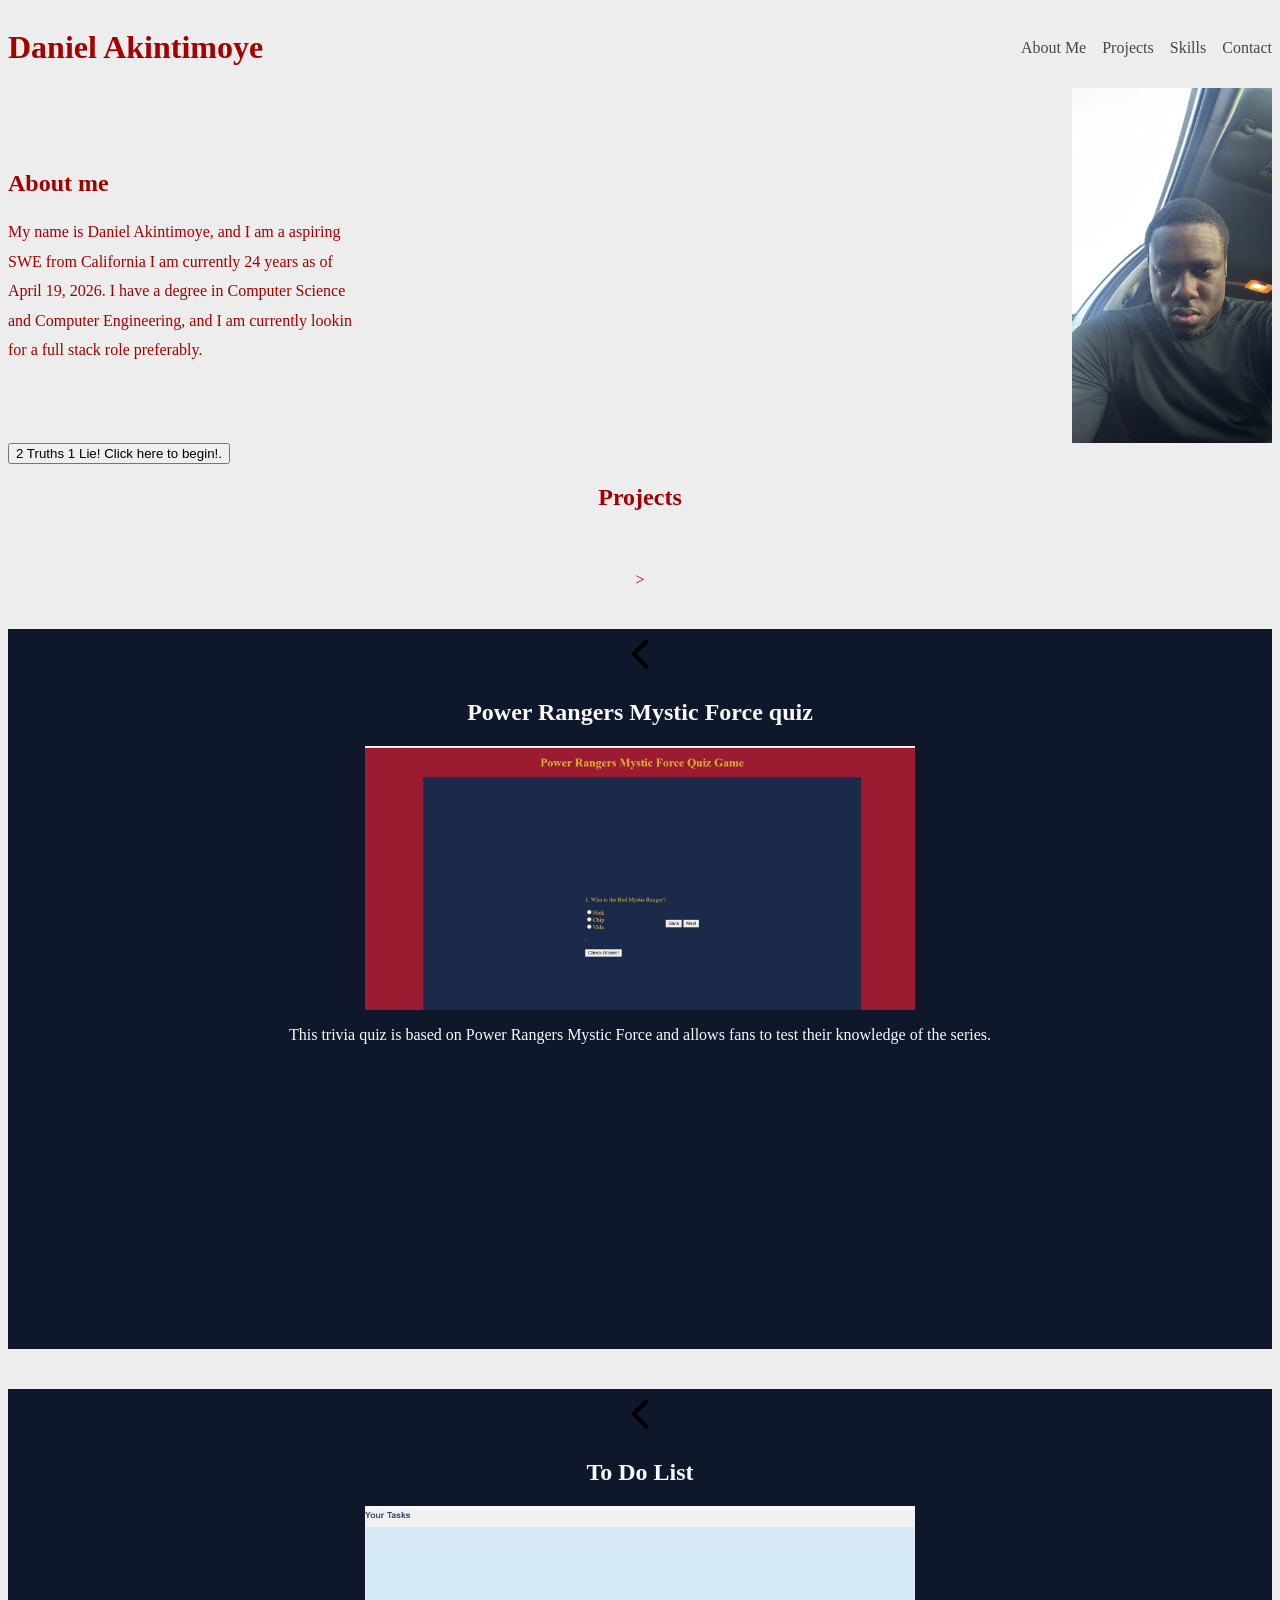
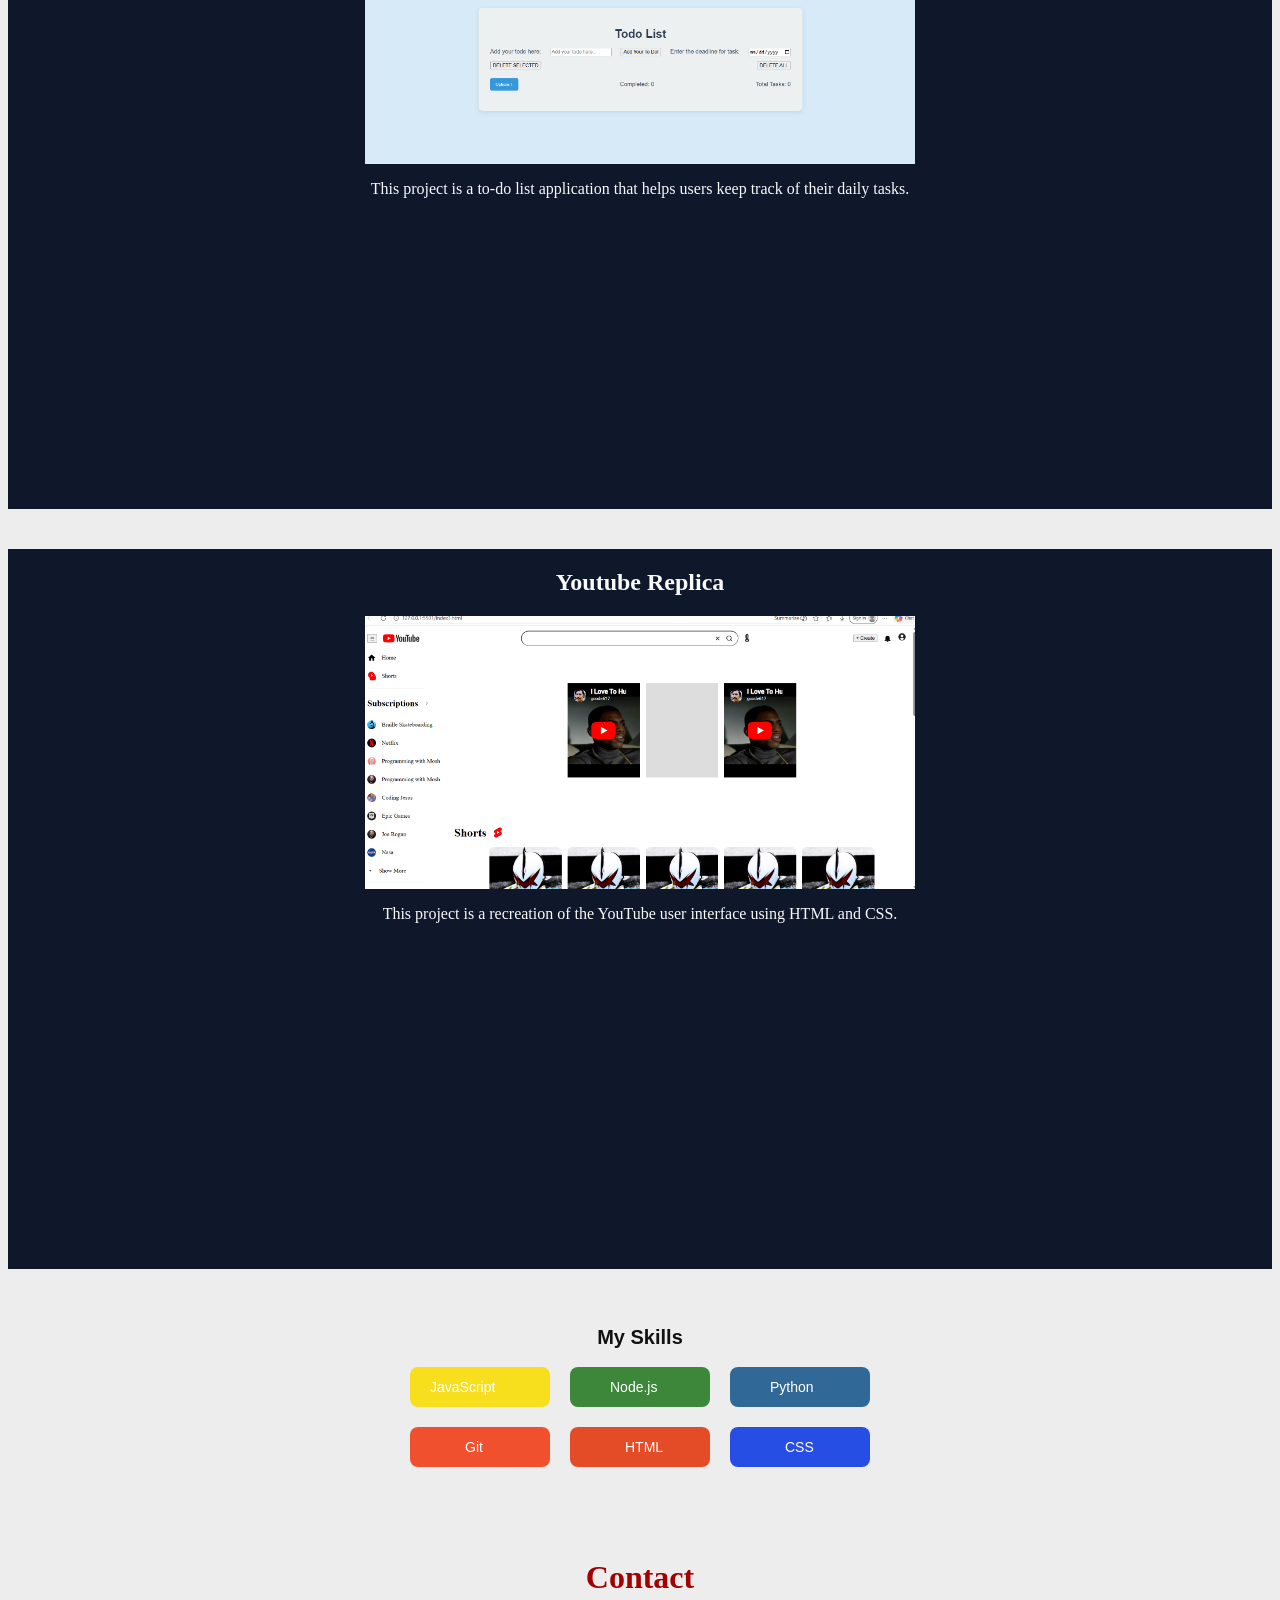
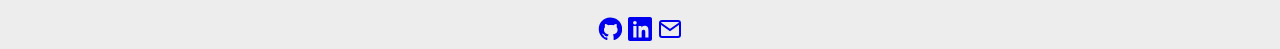
<file: index.html>
<html> 

<head> 

    
<link rel="stylesheet" href="main.css">


<style>




</style>


</head>

<body> 

<main> 
<header> 

<h1> Daniel Akintimoye </h1>
<nav> 
    <ul>
    <li><a href="#about"> About Me</a></li>    
    <li><a href="#projects"> Projects</a> </li>
    <li><a href="#skill">  Skills </a></li>
     <li><a href="#contact">  Contact</a> </li>
    </ul>                                                                                                                                                                                     
</nav>
</header>


<section class="second-column">


<div class="about-text" id="about">


    <h1> About me </h1>


    <p> My name is Daniel Akintimoye, and I am a aspiring SWE from California
    I am currently 24 years as of April 19, 2026. I have a degree in Computer Science and Computer Engineering, and I am currently lookin for a full stack role preferably.
</p>
</div>


<div class="selfie-image">    
    <img src="./img/4E9E10FF-4F8E-40EB-AE53-DE00E87C0A82 (1).JPG">
</div>

 
</section>

<section class="third-row"> 

  <button id="opt1"> Daniel is 24 years old. </button>
  <button id="opt2"> Daniel has two bachelor's degrees in Tech. </button>
  <button id="opt3"> Daniel has a pitbull . </button>
 

<button id="two-truths"> 2 Truths 1 Lie! Click here to begin!. </button>


 <button id="submit"> Submit </button>
  <button id="reset"> Reset </button>


<p id="wrong"> Wrong Answer </p>
<p id="correct"> Correct Answer </p>


</section>



<section class="projects" id="projects"> 

    <h1> Projects </h1 >


>
      <div class="proj"> 

<svg width="50" height="50" viewBox="0 0 24 24" fill="none" xmlns="http://www.w3.org/2000/svg">
  <path d="M15 18L9 12L15 6" stroke="black" stroke-width="2" stroke-linecap="round" stroke-linejoin="round"/>
</svg>
   


        <h2>  Power Rangers Mystic Force quiz </h2>
 <a href="https://power-rangers-mystic-quiz-game-g2lb.vercel.app/"><img src="./Projects/mysticforceimage.jpg"> </a>

<p> This trivia quiz is based on Power Rangers Mystic Force and allows fans to test their knowledge of the series. </p>

</div>  

      <div class="proj"> 

        <svg width="50" height="50" viewBox="0 0 24 24" fill="none" xmlns="http://www.w3.org/2000/svg">
  <path d="M15 18L9 12L15 6" stroke="black" stroke-width="2" stroke-linecap="round" stroke-linejoin="round"/>
</svg>

    <h2> To Do List </h2>
 <a href="https://to-do-list-henna-five-84.vercel.app/">   <img src="./Projects/todolist.png"> </a>

<p> This project is a to-do list application that helps users keep track of their daily tasks. </p>
</div>  

      <div class="proj"> 
    <h2> Youtube Replica </h2>
    <img src="./Projects/youtube recreate.png">

<p> This project is a recreation of the YouTube user interface using HTML and CSS.  </p>

  </div>  



</section>


    <section class="skills" id="skill">

        <svg width="500" height="220" viewBox="0 0 500 220" xmlns="http://www.w3.org/2000/svg">
  <style>
    .title { font: bold 20px sans-serif; fill: #111; }
    .skill { font: 14px sans-serif; fill: white; }
  </style>

  <!-- Title -->
  <text x="50%" y="10%" text-anchor="middle" dominant-baseline="middle" class="title">
  My Skills
</text>

  <!-- Skill Boxes -->
  <rect x="20" y="50" width="140" height="40" rx="8" fill="#f7df1e"/>
  <text x="40" y="75" class="skill" fill="black">JavaScript</text>

  <rect x="180" y="50" width="140" height="40" rx="8" fill="#3c873a"/>
  <text x="220" y="75" class="skill">Node.js</text>

  <rect x="340" y="50" width="140" height="40" rx="8" fill="#306998"/>
  <text x="380" y="75" class="skill">Python</text>

  <rect x="20" y="110" width="140" height="40" rx="8" fill="#f1502f"/>
  <text x="75" y="135" class="skill">Git</text>

  <rect x="180" y="110" width="140" height="40" rx="8" fill="#e34c26"/>
  <text x="235" y="135" class="skill">HTML</text>

  <rect x="340" y="110" width="140" height="40" rx="8" fill="#264de4"/>
  <text x="395" y="135" class="skill">CSS</text>
</svg>
        
    </section>

  <h1 id="foot" > Contact </h1> 

 <footer>
    


<div class="github"  id="contact">
<a href="https://github.com/dakintimoye2001?tab=repositories">
<svg width="24" height="24" viewBox="0 0 24 24" fill="currentColor" xmlns="http://www.w3.org/2000/svg">
  <path d="M12 0.5C5.73 0.5 0.75 5.7 0.75 12.1C0.75 17.2 4.01 21.5 8.58 23.1C9.15 23.2 9.35 22.8 9.35 22.5V20.4C6.4 21.1 5.8 19.1 5.8 19.1C5.3 17.8 4.5 17.5 4.5 17.5C3.4 16.8 4.6 16.8 4.6 16.8C5.8 16.9 6.4 18.1 6.4 18.1C7.5 20 9.3 19.4 10 19.1C10.1 18.3 10.4 17.7 10.7 17.4C8.4 17.1 6 16.3 6 12.6C6 11.5 6.4 10.6 7 9.9C6.9 9.6 6.6 8.5 7.1 7.1C7.1 7.1 8 6.8 10.1 8.2C10.9 8 11.9 7.9 12.8 7.9C13.7 7.9 14.7 8 15.5 8.2C17.6 6.8 18.5 7.1 18.5 7.1C19 8.5 18.7 9.6 18.6 9.9C19.2 10.6 19.6 11.5 19.6 12.6C19.6 16.3 17.2 17.1 14.9 17.4C15.3 17.8 15.6 18.6 15.6 19.7V22.5C15.6 22.8 15.8 23.2 16.4 23.1C21 21.5 24.2 17.2 24.2 12.1C24.2 5.7 19.3 0.5 12 0.5Z"/>
</svg> 
</a>

 </div>

 <div class="linked"> 

<a href="https://www.linkedin.com/in/daniel-akintimoye-576893337"> 
<svg width="24" height="24" viewBox="0 0 24 24" fill="currentColor" xmlns="http://www.w3.org/2000/svg">
  <path d="M20.45 20.45H17.3V15.6C17.3 14.4 17.28 12.85 15.6 12.85C13.9 12.85 13.65 14.15 13.65 15.5V20.45H10.5V9H13.5V10.6H13.55C13.95 9.8 14.95 8.85 16.6 8.85C19.9 8.85 20.45 11.05 20.45 13.9V20.45ZM6.9 7.6C5.9 7.6 5.1 6.8 5.1 5.8C5.1 4.8 5.9 4 6.9 4C7.9 4 8.7 4.8 8.7 5.8C8.7 6.8 7.9 7.6 6.9 7.6ZM8.5 20.45H5.3V9H8.5V20.45ZM22 0H2C0.9 0 0 0.9 0 2V22C0 23.1 0.9 24 2 24H22C23.1 24 24 23.1 24 22V2C24 0.9 23.1 0 22 0Z"/>
</svg>
</a>
</div>

<div class="email"> 

<a href="mailto:pwrbuster-dakintimoye@gmail.com">
<svg width="24" height="24" viewBox="0 0 24 24" fill="none" xmlns="http://www.w3.org/2000/svg">
  <path d="M4 4H20C21.1 4 22 4.9 22 6V18C22 19.1 21.1 20 20 20H4C2.9 20 2 19.1 2 18V6C2 4.9 2.9 4 4 4Z" stroke="currentColor" stroke-width="2"/>
  <path d="M22 6L12 13L2 6" stroke="currentColor" stroke-width="2"/>
</svg>
 </a>

</div>

</footer>


</main>




<script>


// Let's add random guessing game based on three truths and one lie to choose from

// First we display three random statments, allowing user to click one 
// If user clicks the right one we say they are right and if not wrong

let twotruths = document.getElementById('two-truths');
let option1 = document.getElementById('opt1');
let option2 = document.getElementById('opt2');
let option3 = document.getElementById('opt3');
let wrong = document.getElementById('wrong');
let correct = document.getElementById('correct');

let resetBtn = document.getElementById('reset');


function showInfo() {
  option1.style.display = 'block';
  option2.style.display = 'block';
  option3.style.display = 'block';
  twotruths.style.display = 'none';

  resetBtn.style.display = 'block';
}



  let clicked = false

twotruths.addEventListener("click", () => {


  if (!clicked) {
    showInfo();
    clicked = true;
  }

});


// Add event listner for Option 1 to see if its wrong and give feedback


// Text changes 

function textChange() {
      option1.innerHTML = 'Correct!';
}

function textChangetwo() {
  option2.innerHTML = 'Correct!';
}

function textChangethree() {
  option3.innerHTML = 'Wrong';
}



function opt1check() {
  wrong.style.display = 'none';
  option1.style.display = 'block';
  option2.style.display = 'block';
  option3.style.display = 'block';
  correct.style.display = 'none';

}

// Question 2 check 

function opt2check() {
  wrong.style.display = 'none';
  option1.style.display = 'block';
  option2.style.display = 'block';
  option3.style.display = 'block';
  correct.style.display = 'none';

}


function resetGame() {
  wrong.style.display = 'none';
  correct.style.display = 'none';

  option1.style.display = 'none';
  option2.style.display = 'none';
  option3.style.display = 'none';

  // 🔥 RESET TEXT BACK
  option1.innerHTML = 'Daniel is 24 years old.';
  option2.innerHTML = 'Daniel has two bachelor degrees in Tech.';
  option3.innerHTML = 'Daniel has a pitbull.';

  twotruths.style.display = 'block';
  resetBtn.style.display = 'none';

  clicked = false;
}


option1.addEventListener("click", () => {
  textChange();
})

option2.addEventListener("click", () => {

textChangetwo();

});


option3.addEventListener("click", () => {
textChangethree();
});


resetBtn.addEventListener("click", () => {
   resetGame();
});





</script>


</body>
</html>
</file>
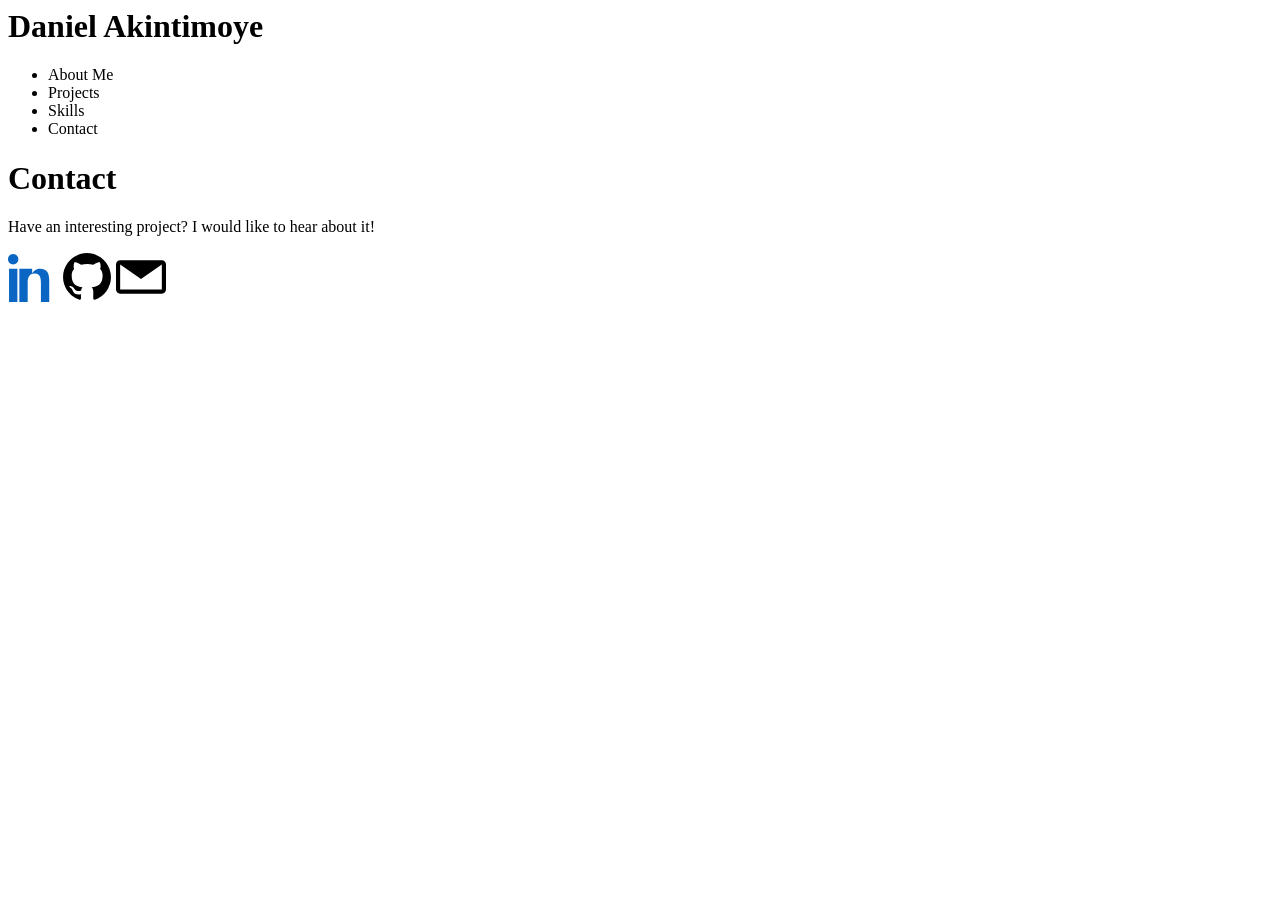
<file: contact.html>
<html> 

<head> 

    
</head>

<body> 

<main> 
<header> 

<h1> Daniel Akintimoye </h1>


<nav> 

    <ul>
    <li>  About Me </li>    
    <li>  Projects </li>
    <li>  Skills  </li>
    <li>  Contact </li>
    </ul>

</nav>


</header>


<h1> Contact </h1>

<p> Have an interesting project? I would like to hear about it!</p>



<section class="horizontal-links"> 
<svg width="50" height="50" viewBox="0 0 24 24" fill="#0A66C2" xmlns="http://www.w3.org/2000/svg">
  <path d="M4.98 3.5C4.98 4.88 3.87 6 2.49 6S0 4.88 0 3.5 1.11 1 2.49 1 4.98 2.12 4.98 3.5zM.5 8h4V24h-4V8zm7.5 0h3.6v2.2h.05c.5-.95 1.75-2.2 3.6-2.2 3.85 0 4.55 2.55 4.55 5.85V24h-4v-8.85c0-2.1-.05-4.8-2.95-4.8-2.95 0-3.4 2.3-3.4 4.65V24h-4V8z"/>
</svg>

<svg width="50" height="50" viewBox="0 0 24 24" fill="black" xmlns="http://www.w3.org/2000/svg">
  <path d="M12 .5C5.73.5.5 5.73.5 12c0 5.08 3.29 9.38 7.86 10.9.57.1.78-.25.78-.55 0-.27-.01-1.17-.02-2.12-3.2.7-3.88-1.54-3.88-1.54-.52-1.32-1.28-1.67-1.28-1.67-1.05-.72.08-.7.08-.7 1.16.08 1.77 1.2 1.77 1.2 1.03 1.76 2.7 1.25 3.36.95.1-.75.4-1.25.72-1.54-2.56-.3-5.25-1.28-5.25-5.7 0-1.26.45-2.28 1.2-3.08-.12-.3-.52-1.52.12-3.18 0 0 .98-.32 3.2 1.18a11.1 11.1 0 0 1 5.82 0c2.22-1.5 3.2-1.18 3.2-1.18.64 1.66.24 2.88.12 3.18.75.8 1.2 1.82 1.2 3.08 0 4.43-2.7 5.4-5.28 5.69.42.36.8 1.08.8 2.18 0 1.58-.02 2.85-.02 3.24 0 .3.2.66.8.55A11.52 11.52 0 0 0 23.5 12C23.5 5.73 18.27.5 12 .5z"/>
</svg>

<svg width="50" height="50" viewBox="0 0 24 24" fill="black" xmlns="http://www.w3.org/2000/svg">
  <path d="M2 4h20c1.1 0 2 .9 2 2v12c0 1.1-.9 2-2 2H2c-1.1 0-2-.9-2-2V6c0-1.1.9-2 2-2zm10 9L2 6v12h20V6l-10 7z"/>
</svg>

</section>

</main>

</body>
</html>
</file>
<file: main.css>
header {





    display: flex;
    justify-content: space-between;
    align-items: center;

}

nav ul {
    display: flex;
    gap: 1rem;
    list-style: none;

}

nav ul li a {
    text-decoration: none;


}

.second-column {

    display: flex;
    align-items: center;
    justify-content: space-between;
    gap: 0.625rem;
}


.selfie-image img {

    max-width: 200px;
    width: 100%;
    height: auto;
}

.about-text p {

    max-width: 21.875rem;

}


.projects {
    display: flex;
    flex-direction: column;
    align-items: center;
    gap: 40px;
}

.proj img {
    max-width: 550px;
    width: 100%;
    height: auto;
}

.proj {

    display: flex;
    flex-direction: column;
    align-items: center;
    text-align: center;
    background-color: #0F172A;
    color:#F8FAFC; 
    min-height: 80vh;
    width: 100%;
    transition: background-color 0.3s ease, color 0.3s ease;

}

.proj:hover {
    background-color: #F8FAFC;
    color: #0F172A;
}


.selfie-image img {
    max-width: 200px;
    width: 100%;
    height: auto;

    transition: filter 0.7s ease, transform 0.7s ease;
}

.selfie-image img:hover {
    filter: brightness(50%) contrast(120%) saturate(85%);
    transform: scale(1.03);
}

.selfie-image:hover {

}

.skills {
    display: flex;
    align-items: center;
    justify-content: center;
    padding-top: 3rem;
}

.title {
  text-anchor: middle;
}

#center {
    fill: blue;
}

footer {
display: flex;
justify-content: center;
gap: 0.4rem;
}

#foot {
    text-align: center;
}


body {
    background-color: #EDEDED;
    color: #A30000;
    font-family: Georgia, 'Times New Roman', Times, serif;
}

#opt1, #opt2, #opt3 , #wrong , #correct, #reset, #submit {
    display: none;

    
}

nav ul li a {
    color: #474747;
    font-family: 1;
    font-size: 1rem;
}

.about-text p {
    line-height: 1.85rem;
}
</file>
